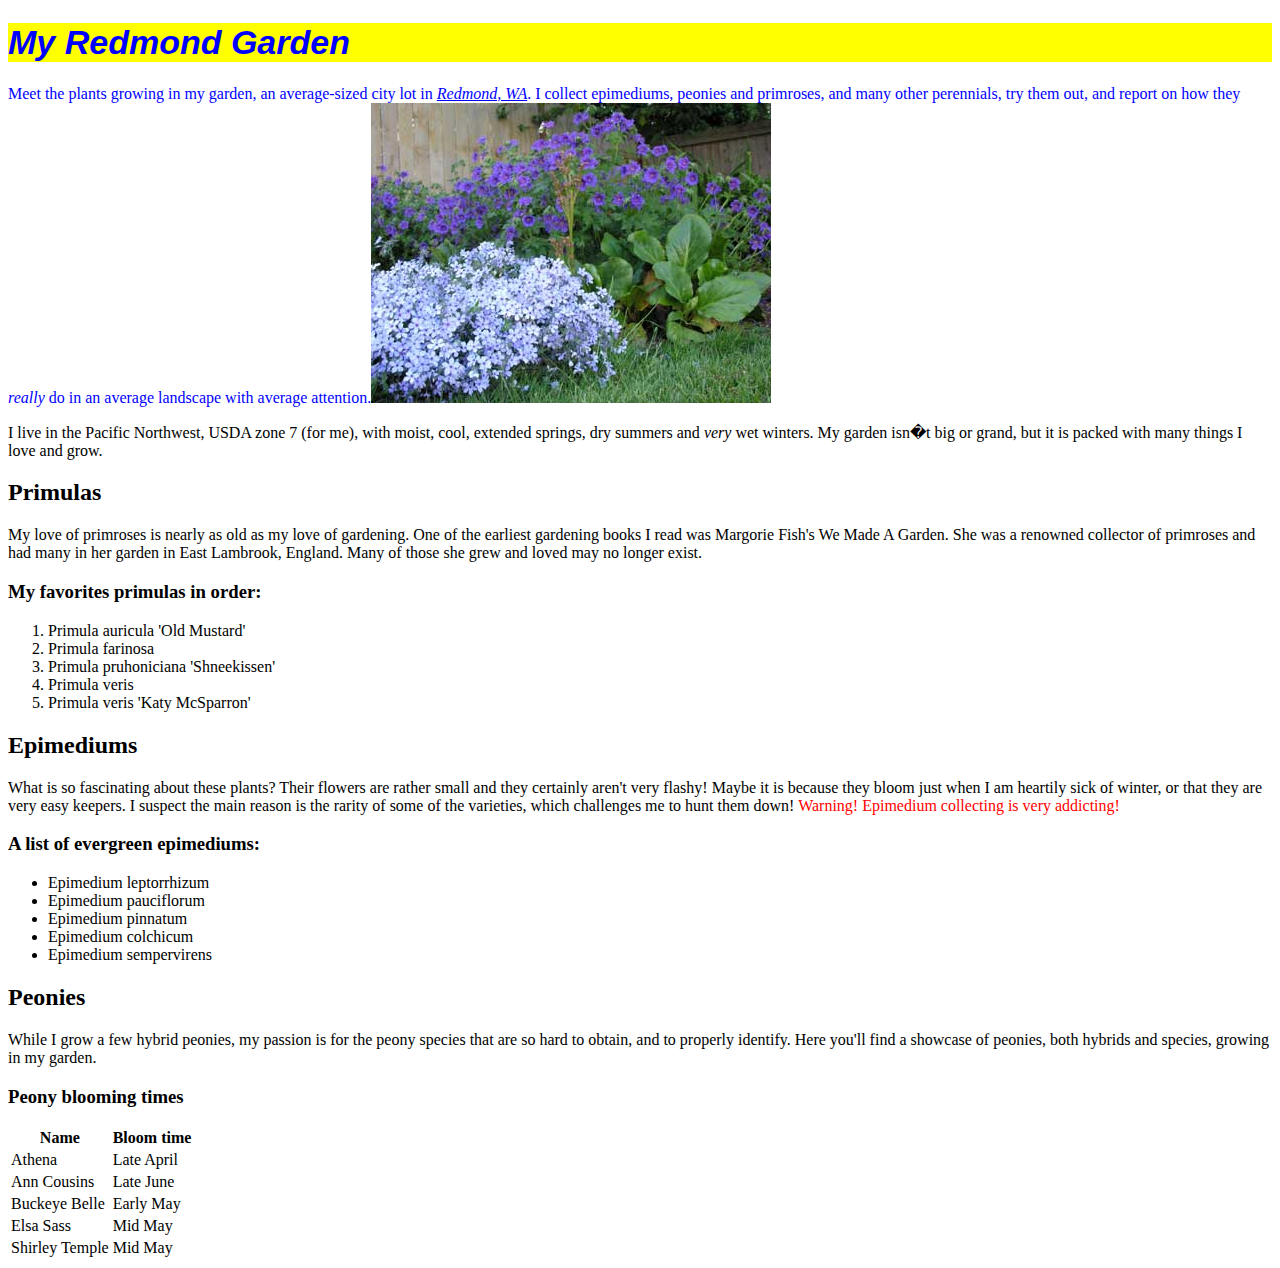
<file: handouts/Class2/site_root/index.html>
<!DOCTYPE html>
<html>
	<head>
		<title>My Redmond Garden</title>
    <link rel="stylesheet" type="text/css" href="styles/styles.css">		
	</head>
	<body>
		<h1>My Redmond Garden</h1>
		<p id="intro">Meet the plants growing in my garden, an average-sized city lot in <a href="http://www.redmond.gov">Redmond, WA</a>. I collect epimediums, peonies and primroses, and many other perennials, try them out, and report on how they <em>really</em> do in an average landscape with average attention.<img src="images/garden.jpg" alt="The author's garden" /></p>
		<p>I live in the Pacific Northwest, USDA zone 7 (for me), with moist, cool, extended springs, dry summers and <em>very</em> wet winters. My garden isn�t big or grand, but it is packed with many things I love and grow.</p>
		<h2>Primulas</h2>
		<p>My love of primroses is nearly as old as my love of gardening. One of the earliest gardening books I read was Margorie Fish's We Made A Garden. She was a renowned collector of primroses and had many in her garden in East Lambrook, England. Many of those she grew and loved may no longer exist.</p>
		<h3>My favorites primulas in order:</h3>
		<ol>
			<li>Primula auricula 'Old Mustard'</li>
			<li>Primula farinosa</li>
			<li>Primula pruhoniciana 'Shneekissen'</li>
			<li>Primula veris </li>
			<li>Primula veris 'Katy McSparron'</li>
		</ol>
		<h2>Epimediums</h2>
		<p>What is so fascinating about these plants? Their flowers are rather small and they certainly aren't very flashy! Maybe it is because they bloom just when I am heartily sick of winter, or that they are very easy keepers. I suspect the main reason is the rarity of some of the varieties, which challenges me to hunt them down! <span class="warning">Warning! Epimedium collecting is very addicting!</span></p>
		<h3>A list of evergreen epimediums:</h3>
		<ul>
			<li>Epimedium leptorrhizum</li>
			<li>Epimedium pauciflorum</li>
			<li>Epimedium pinnatum</li>
			<li>Epimedium colchicum</li>
			<li>Epimedium sempervirens</li>
		</ul>		
		<h2>Peonies</h2>
		<p>While I grow a few hybrid peonies, my passion is for the peony species that are so hard to obtain, and to properly identify. Here you'll find a showcase of peonies, both hybrids and species, growing in my garden.</p>
		<h3>Peony blooming times</h3>
		<table>
			<tr>
				<th>Name</th>
				<th>Bloom time</th>
			</tr>
			<tr>
				<td>Athena</td>
				<td>Late April</td>
			</tr>
			<tr>
				<td>Ann Cousins</td>
				<td>Late June</td>
			</tr>
			<tr>
				<td>Buckeye Belle</td>
				<td>Early May</td>
			</tr>	
			<tr>
				<td>Elsa Sass</td>
				<td>Mid May</td>
			</tr>
			<tr>
				<td>Shirley Temple</td>
				<td>Mid May</td>
			</tr>		
		</table>
	</body>
</html>
</file>
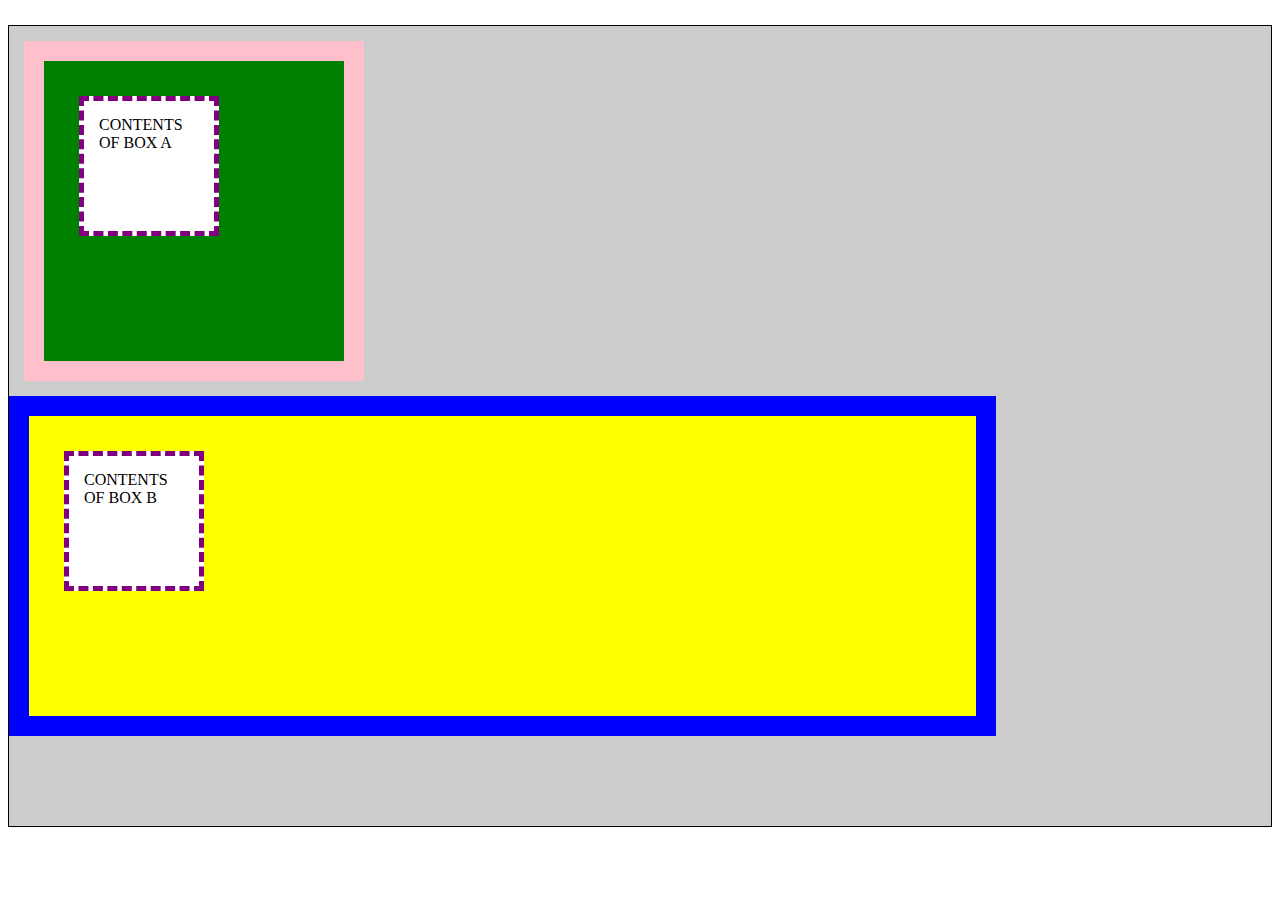
<file: demos/box_model_demo/box_demo.html>
<!DOCTYPE html PUBLIC "-//W3C//DTD XHTML 1.0 Strict//EN"
   "http://www.w3.org/TR/xhtml1/DTD/xhtml1-strict.dtd">
<html xmlns="http://www.w3.org/1999/xhtml" lang="en" xml:lang="en">
  <head>
    <meta http-equiv="Content-Type" content="text/html; charset=ISO-8859-1" />
    <title>padding and borders</title>
    <link rel="stylesheet" type="text/css" href="box_demo_styles.css" />
  </head> 

  <body>
  <div id="outer-wrap">
		<div id="box_a">
			<div class="content">CONTENTS OF BOX A</div>
		</div>
		<div id="box_b">
			<div class="content">CONTENTS OF BOX B</div>
		</div>
	</div>		
  </body>
</html>
</file>
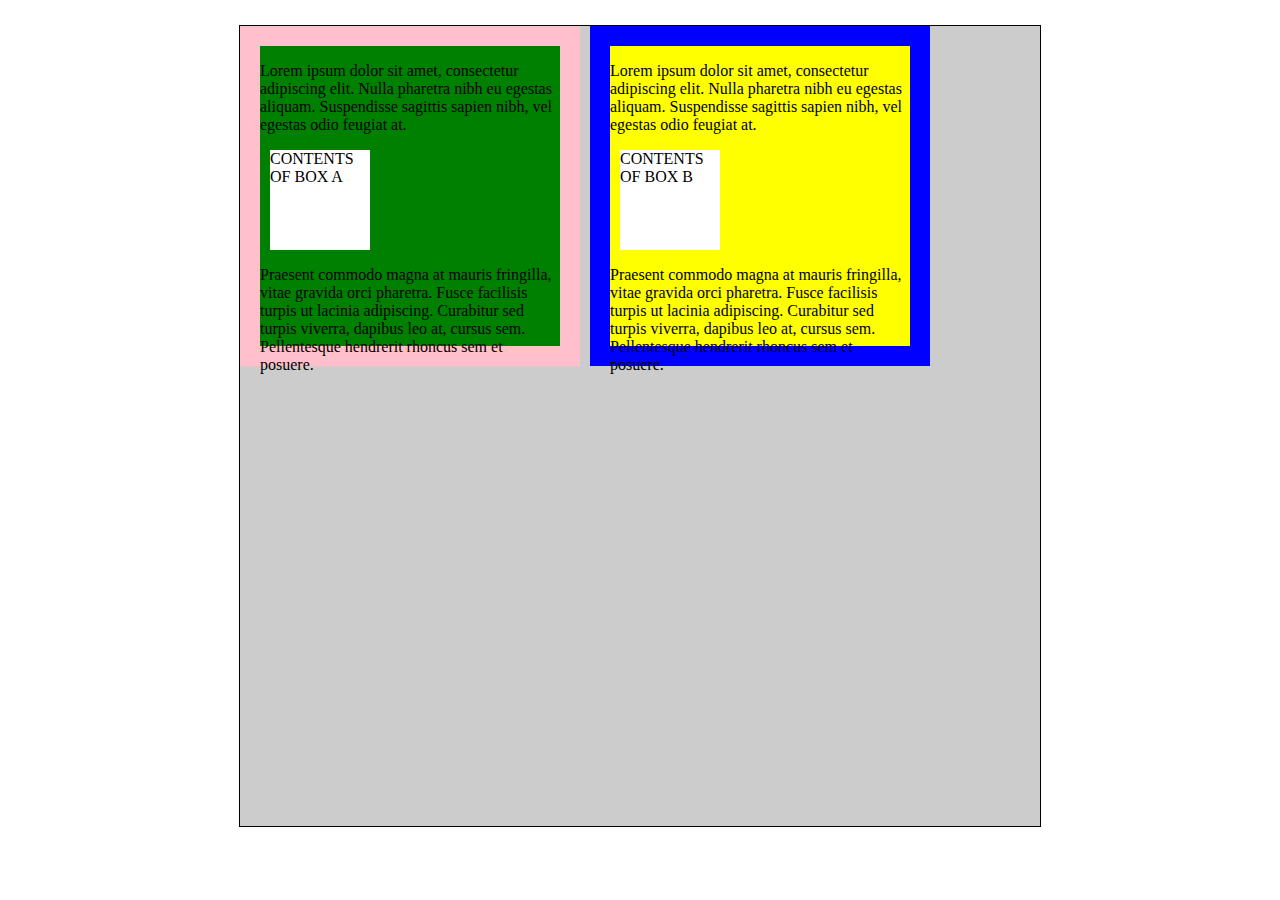
<file: demos/positioning_demo/positioning_demo.html>
<!DOCTYPE html PUBLIC "-//W3C//DTD XHTML 1.0 Strict//EN"
   "http://www.w3.org/TR/xhtml1/DTD/xhtml1-strict.dtd">
<html xmlns="http://www.w3.org/1999/xhtml" lang="en" xml:lang="en">
  <head>
    <meta http-equiv="Content-Type" content="text/html; charset=ISO-8859-1" />
    <title>positioning</title>
    <link rel="stylesheet" type="text/css" href="positioning_demo_styles.css" />
  </head> 

  <body>
  <div id="outer-wrap">
		<div id="box_a">
		<p>Lorem ipsum dolor sit amet, consectetur adipiscing elit. Nulla pharetra nibh eu egestas aliquam. Suspendisse sagittis sapien nibh, vel egestas odio feugiat at.</p>
			<div class="content">CONTENTS OF BOX A</div>		
		<p>Praesent commodo magna at mauris fringilla, vitae gravida orci pharetra. Fusce facilisis turpis ut lacinia adipiscing. Curabitur sed turpis viverra, dapibus leo at, cursus sem. Pellentesque hendrerit rhoncus sem et posuere.</p>
		</div>
		<div id="box_b">
		<p>Lorem ipsum dolor sit amet, consectetur adipiscing elit. Nulla pharetra nibh eu egestas aliquam. Suspendisse sagittis sapien nibh, vel egestas odio feugiat at.</p>
			<div class="content">CONTENTS OF BOX B</div>		
		<p>Praesent commodo magna at mauris fringilla, vitae gravida orci pharetra. Fusce facilisis turpis ut lacinia adipiscing. Curabitur sed turpis viverra, dapibus leo at, cursus sem. Pellentesque hendrerit rhoncus sem et posuere.</p>
		</div>
	</div>		
  </body>
</html>
</file>
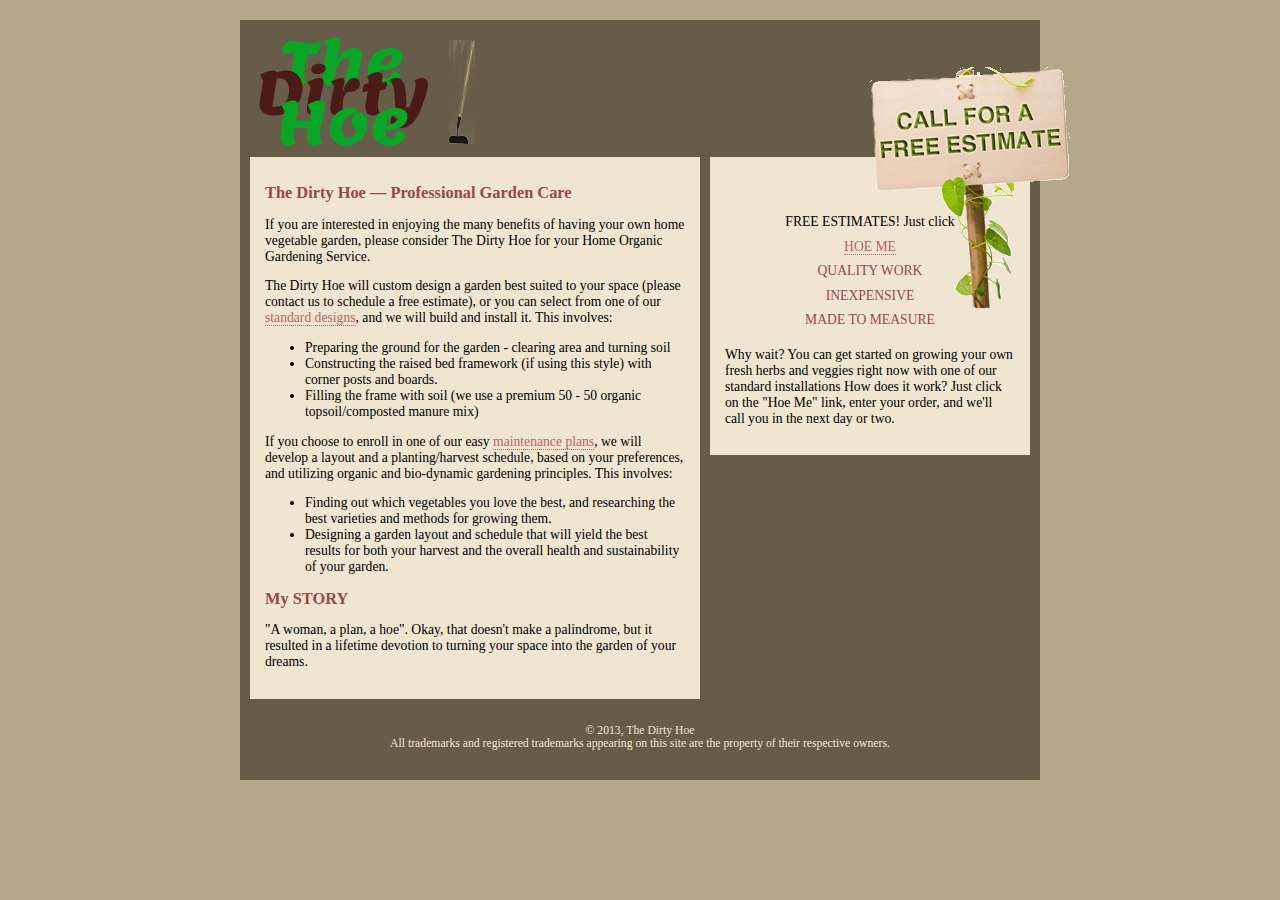
<file: demos/webpage_demo/home.html>
<!DOCTYPE html PUBLIC "-//W3C//DTD XHTML 1.0 Strict//EN"
   "http://www.w3.org/TR/xhtml1/DTD/xhtml1-strict.dtd">
<html xmlns="http://www.w3.org/1999/xhtml" lang="en" xml:lang="en">
  <head>
    <meta http-equiv="Content-Type" content="text/html; charset=ISO-8859-1" />
    <title>The Dirty Hoe &mdash; Professional Garden Care</title>
    <link rel="stylesheet" type="text/css" href="working_styles.css" />
		
  </head> 

  <body>
   <div id="allcontent">
    <div id="header">
      <img src="images/logo.png" alt="The Dirty Hoe" />
    </div>

    <div id="main">
      <h1>The Dirty Hoe &mdash; Professional Garden Care</h1>
<p>If you are interested in enjoying the many benefits of having your own home vegetable garden, please consider The Dirty Hoe for your Home Organic Gardening Service.</p>
<p>The Dirty Hoe will custom design a garden best suited to your space (please contact us to schedule a free estimate), or you can select from one of our <a href="#">standard designs</a>, and we will build and install it. This involves:</p>
<ul>
<li>Preparing the ground for the garden - clearing area and turning soil</li>
<li>Constructing the raised bed framework (if using this style) with corner posts and boards.</li>
<li>Filling the frame with soil (we use a premium 50 - 50 organic topsoil/composted manure mix)</li>
</ul>
<p>If you choose to enroll in one of our easy <a href="#">maintenance plans</a>, we will develop a layout and a planting/harvest schedule, based on your preferences, and utilizing organic and bio-dynamic gardening principles. This involves:</p>
<ul>
<li>Finding out which vegetables you love the best, and researching the best varieties and methods for growing them.</li>
<li>Designing a garden layout and schedule that will yield the best results for both your harvest and the overall health and sustainability of your garden.</li>
</ul>
      <h1>My STORY</h1>
      <p>
        "A woman, a plan, a hoe". Okay, that doesn't make a palindrome, but it resulted in a lifetime devotion to turning your space into the garden of your dreams.
      </p> 
    </div>

    <div id="sidebar">
      <p class="hoeheading">
        <img src="images/call_for_estimate.png" alt="Call for an estimate" />
        <br />
        FREE ESTIMATES!
        Just click<br />
        <a href="#">HOE ME</a>
        <br />
        <span class="slogan">
            QUALITY WORK <br />
            INEXPENSIVE <br />
            MADE TO MEASURE <br />
        </span>
      </p>
      <p>
        Why wait?  You can get started on growing your own fresh herbs and veggies right now with one of our standard installations How does it work?  Just click on the "Hoe Me" link, 
        enter your order, and we'll call you in the next day or two.
      </p>
    </div>

    <div id="footer">
      &copy; 2013, The Dirty Hoe
      <br />
      All trademarks and registered trademarks appearing on 
      this site are the property of their respective owners.
    </div>
   </div>
  </body>
</html>
</file>
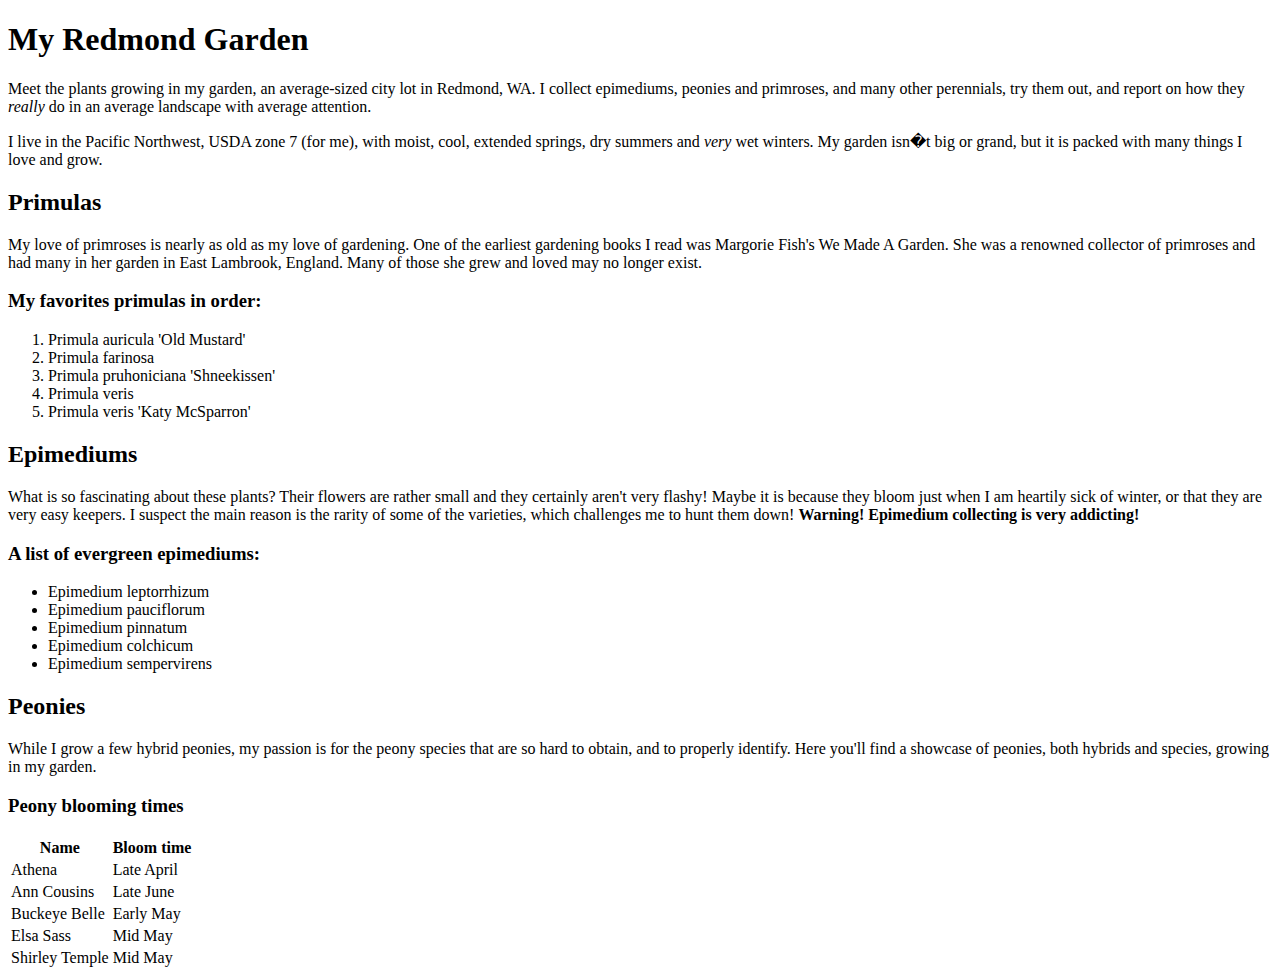
<file: handouts/site_root/index.html.html>
<!DOCTYPE html>
<html>
	<head>
		<title>My Redmond Garden</title>
	</head>
	<body>
		<h1>My Redmond Garden</h1>
		<p>Meet the plants growing in my garden, an average-sized city lot in Redmond, WA. I collect epimediums, peonies and primroses, and many other perennials, try them out, and report on how they <em>really</em> do in an average landscape with average attention.</p>
		<p>I live in the Pacific Northwest, USDA zone 7 (for me), with moist, cool, extended springs, dry summers and <em>very</em> wet winters. My garden isn�t big or grand, but it is packed with many things I love and grow.</p>
		<h2>Primulas</h2>
		<p>My love of primroses is nearly as old as my love of gardening. One of the earliest gardening books I read was Margorie Fish's We Made A Garden. She was a renowned collector of primroses and had many in her garden in East Lambrook, England. Many of those she grew and loved may no longer exist.</p>
		<h3>My favorites primulas in order:</h3>
		<ol>
			<li>Primula auricula 'Old Mustard'</li>
			<li>Primula farinosa</li>
			<li>Primula pruhoniciana 'Shneekissen'</li>
			<li>Primula veris </li>
			<li>Primula veris 'Katy McSparron'</li>
		</ol>
		<h2>Epimediums</h2>
		<p>What is so fascinating about these plants? Their flowers are rather small and they certainly aren't very flashy! Maybe it is because they bloom just when I am heartily sick of winter, or that they are very easy keepers. I suspect the main reason is the rarity of some of the varieties, which challenges me to hunt them down! <strong>Warning! Epimedium collecting is very addicting!</strong></p>
		<h3>A list of evergreen epimediums:</h3>
		<ul>
			<li>Epimedium leptorrhizum</li>
			<li>Epimedium pauciflorum</li>
			<li>Epimedium pinnatum</li>
			<li>Epimedium colchicum</li>
			<li>Epimedium sempervirens</li>
		</ul>		
		<h2>Peonies</h2>
		<p>While I grow a few hybrid peonies, my passion is for the peony species that are so hard to obtain, and to properly identify. Here you'll find a showcase of peonies, both hybrids and species, growing in my garden.</p>
		<h3>Peony blooming times</h3>
		<table>
			<tr>
				<th>Name</th>
				<th>Bloom time</th>
			</tr>
			<tr>
				<td>Athena</td>
				<td>Late April</td>
			</tr>
			<tr>
				<td>Ann Cousins</td>
				<td>Late June</td>
			</tr>
			<tr>
				<td>Buckeye Belle</td>
				<td>Early May</td>
			</tr>	
			<tr>
				<td>Elsa Sass</td>
				<td>Mid May</td>
			</tr>
			<tr>
				<td>Shirley Temple</td>
				<td>Mid May</td>
			</tr>		
		</table>
	</body>
</html>
</file>
<file: handouts/Class2/site_root/styles/styles.css>
h1 {
	color: blue;
	background-color: yellow;
}

#intro {
  color: blue;
}

.warning {
 color: red;
}

a:link {
       color: blue;
}

a:visited {
	 color: yellow;
}

a:hover {
	 color: green;
}

a:active {
	 color: purple;
}

#intro a {
  font-style: italic;
}

h1 {
   font: italic bold 34px Corbel,'Helvetica Neue', Helvetica, Arial, sans-serif;
}
</file>
<file: demos/box_model_demo/box_demo_styles.css>
#outer-wrap {
	width: 85%px;
	height: 800px;
	border: 1px solid black;
	overflow: hidden;
	margin: 25px auto;
	background-color: #cccccc;
}

.content {
	width: 100px;
	height: 100px;
	background-color: white;
	padding: 15px;
	margin: 35px;
	border: 5px dashed purple;
}

#box_a {
	width: 300px;
	height: 300px;
	border: 20px solid pink;
	background-color: green;
	margin: 15px;
	}
	
#box_b {
	width: 75%;
	height: 300px;
	border: 20px solid blue;
	background-color: yellow;
	}
	
	
	
	
/*
margin: 15px;
margin: 10px 5px 3px 5px;
margin-top: 10px;
margin: auto;

border-width: 10px;
border-style: dashed;
border-color: #666666;
border: 1px solid #ff0000;
border-top: 1px solid #ff0000;
border-bottom: 4px dotted #000000;

padding: 15px;
padding-top: 10px;
padding: 10px 5px 3px 5px;

*/
</file>
<file: demos/positioning_demo/positioning_demo_styles.css>
#outer-wrap {
	width: 800px;
	height: 800px;
	border: 1px solid black;
	overflow: hidden;
	margin: 25px auto;
	background-color: #cccccc;
}

.content {
	width: 100px;
	height: 100px;
	background-color: white;
	margin: 10px;
}

#box_a {
	width: 300px;
	height: 300px;
	border: 20px solid pink;
	background-color: green;
	float: left;
	margin-right: 10px;
	}
	
#box_b {
/*	position: relative;*/
	width: 300px;
	height: 300px;
	border: 20px solid blue;
	background-color: yellow;
	float: left;
	}


#box_a .content{

	}
/*	
#box_b .content{
	position: absolute;
	top: -10px;
	left: 45px;
	}
*/
</file>
<file: demos/webpage_demo/working_styles.css>
body { 
  background-color: #b5a789;
  font-family: Georgia, "Times New Roman", Times, serif;
  font-size: small;
  margin: 20px 0 0 0;
	position: relative;
}

#header {
  background-color: #675c47;
  margin: 10px;
  height: 112px;
}

#main {
  background-color: #efe5d0;
  font-size: 105%;
  padding: 15px;
  margin: 0px 10px 10px 10px;
	width: 420px;
	float: left;
}

#sidebar {
	position: relative;
  background-color: #efe5d0;
  font-size: 105%;
  padding: 15px;
	width: 290px;
	margin-left: auto;
	margin-right: 10px;
}

#sidebar img {
 position: absolute;
 top: -90px;
 
}

#footer {
  background-color: #675c47;
  color: #efe5d0;
  font-size: 90%;	
  text-align: center;
  padding: 15px;
  margin: 10px;
	clear: left;
}

h1 {
  font-size: 120%;
  color: #954b4b;
}

.slogan { color: #954b4b; }

.hoeheading {
  text-align: center;
  line-height: 1.8em;
}

a:link {
  color: #b76666;
  text-decoration: none;
  border-bottom: thin dotted #b76666;
}
a:visited {
  color: #675c47;
  text-decoration: none;
  border-bottom: thin dotted #675c47;
}

#allcontent {
  background-color: #675c47;
  width: 800px;
  padding-top: 5px;
  padding-bottom: 5px;
  margin-left: auto;
  margin-right: auto;
}
</file>
